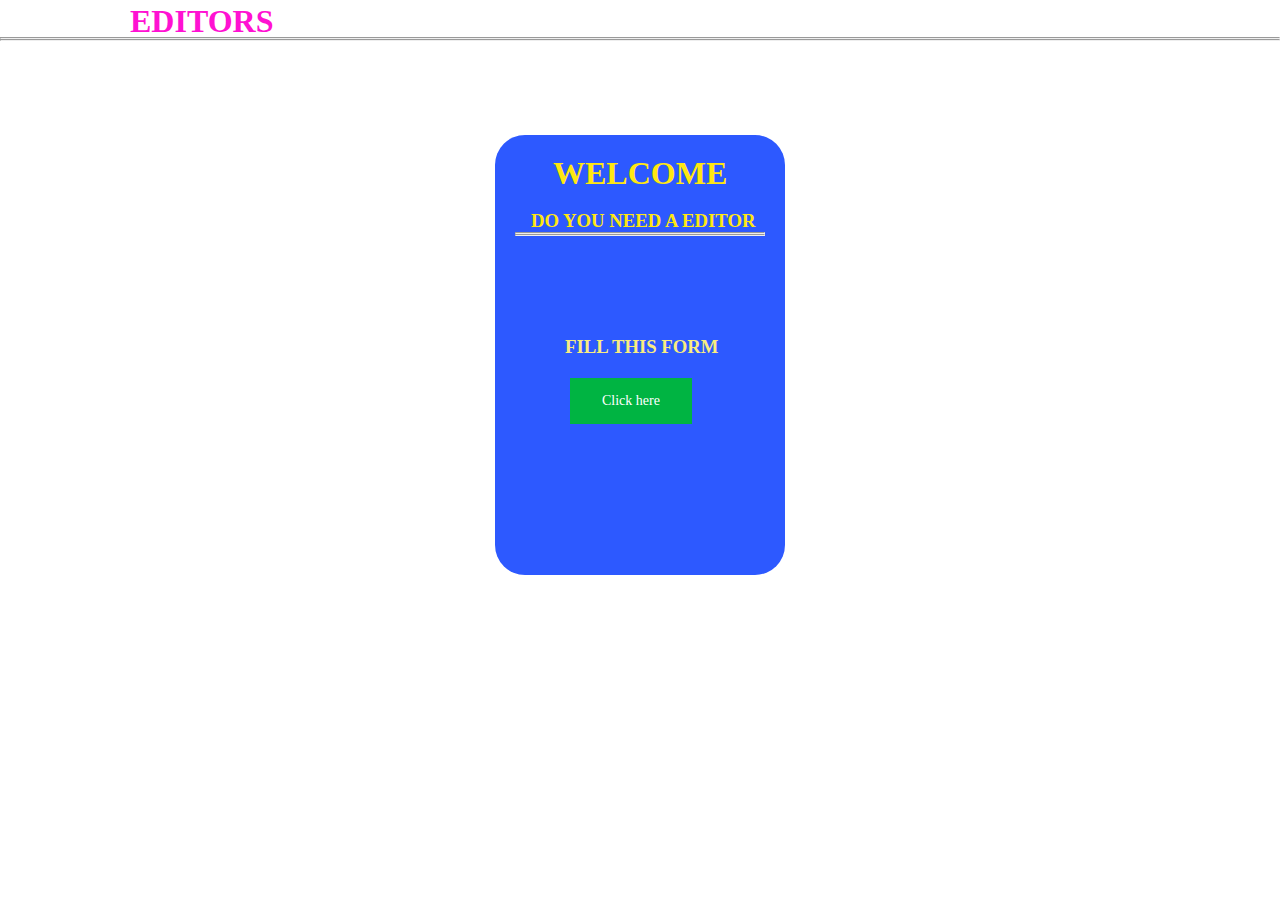
<file: index.html>
<!DOCTYPE html>
<html lang="en">
<head>
  <meta name="google-site-verification" content="q9S6Jjx1i8ruRAI8P8L5AbO4SGhdj1q9Rwa9FIPVpHE" />
  <meta charset="UTF-8">
  <meta http-equiv="X-UA-Compatible" content="IE=Edge">
  <meta name="viewport" content="width=device-width, initial-scale=1">

  <title>Find a editor</title>
  
  <!-- HTML -->
  

  <!-- Custom Styles -->
  <link rel="stylesheet" href="style.css">
</head>

<body>
  <h1 id="editors">EDITORS</h1><hr><hr>
  <div id="container">
    <h1 id="welcome">WELCOME</h1><br>
    <h3 id="need">DO YOU NEED A EDITOR</h3>
    <hr><hr>
    <h3 id="fill-form">FILL THIS FORM</h3>
     <a href="form.html" id="click">Click here</a>
  </div>
  <!-- Project -->
  <script src="main.js"></script>
</body>
</html>
</file>
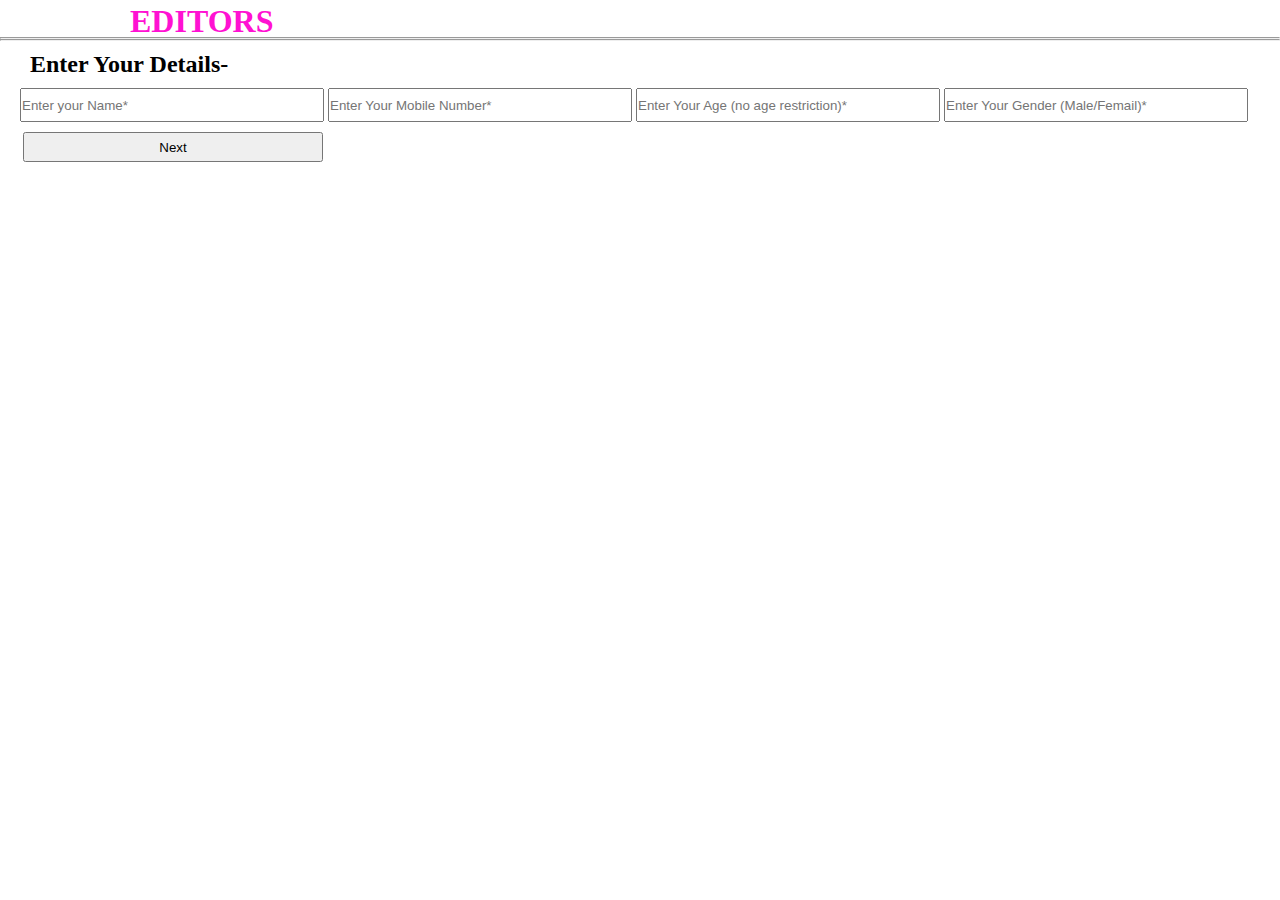
<file: form.html>
<!DOCTYPE html>
<html>

<head>
  <meta charset="UTF-8">
  <meta http-equiv="X-UA-Compatible" content="IE=Edge">
  <meta name="viewport" content="width=device-width, initial-scale=1">
  <title>Form</title>
  <link rel="stylesheet" href="style.css">
</head>

<body>
<script
  src="https://code.jquery.com/jquery-3.4.1.js"
  integrity="sha256-WpOohJOqMqqyKL9FccASB9O0KwACQJpFTUBLTYOVvVU="
  crossorigin="anonymous"></script>
  <h1 id="editors">EDITORS</h1><hr><hr>
  <h2 class="enter">Enter Your Details-</h2>
  <input type="text" placeholder="Enter your Name*" id="name" required>
  <input type="number" placeholder="Enter Your Mobile Number*" id="number" required>
  <input type="number" placeholder="Enter Your Age (no age restriction)*" id="age" required>
  <input type="text" placeholder="Enter Your Gender (Male/Femail)*" id="gender" required>
  <button class="next" onclick="submit();">Next</button>
  <h4 id="sure">Make sure your information in correct, click submit button Than click send button in 'whatsapp,</h4>
  <button onclick="whatsapp();" id="submit">Submit</button>
  <script src="main.js">

  </script>
</body>

</html>
</file>
<file: style.css>
*{
    padding: 0;
    margin: 0;
}
#container{
  width: 250px;
  height: 400px;
  padding: 20px;
  position: absolute;
  z-index: 1000;
  top: 15%;
  left: 50%;
  background-color: #2D59FF;
  border-radius: 30px;
  transform:translate(-50%);
  overflow: hidden;
}
#welcome{
  position: relative;
  left: 38px;
  color: #FFE711;
}
#need{
  position: relative;
  left: 16px;
  color: #FFE711;
}
#editors{
  position: relative;
  left: 130px;
  top: 3px;
  color: #FF11D2;
}
#fill-form{
  position: relative;
  top: 100px;
  left: 50px;
  color: #F8EC80;
}
#click{
  background-color: #00B442;
  border: none;
  color: white;
  padding: 15px 32px;
  text-align: center;
  text-decoration: none;
  display: inline-block;
  font-size: 14px;
  position: relative;
  top: 120px;
  left: 55px;
}
.enter{
  position: relative;
  left: 30px;
  top: 10px;
}
input{
  position: relative;
  left: 20px;
  top: 20px;
  width: 300px;
  height: 30px;
  text-size: 1pc;
}
.next{
  position: relative;
  left: 23px;
  top: 30px;
  width: 300px;
  height: 30px;
}
#submit{
  position: relative;
  top: 80px;
  left: 300px;
  color: red;
  width: 70px;
  height: 40px;
}
#error{
  position: relative;
  top: 40px;
  left: 60px;
  color: #ED1B1B;
}
#ok{
  position: relative;
  left: 300px;
  top: 60px;
  width: 50px;
  color: #343BCB;
}
#sure{
  position: relative;
  top: 70px;
  left: 20px;
  color: green;
}
</file>
